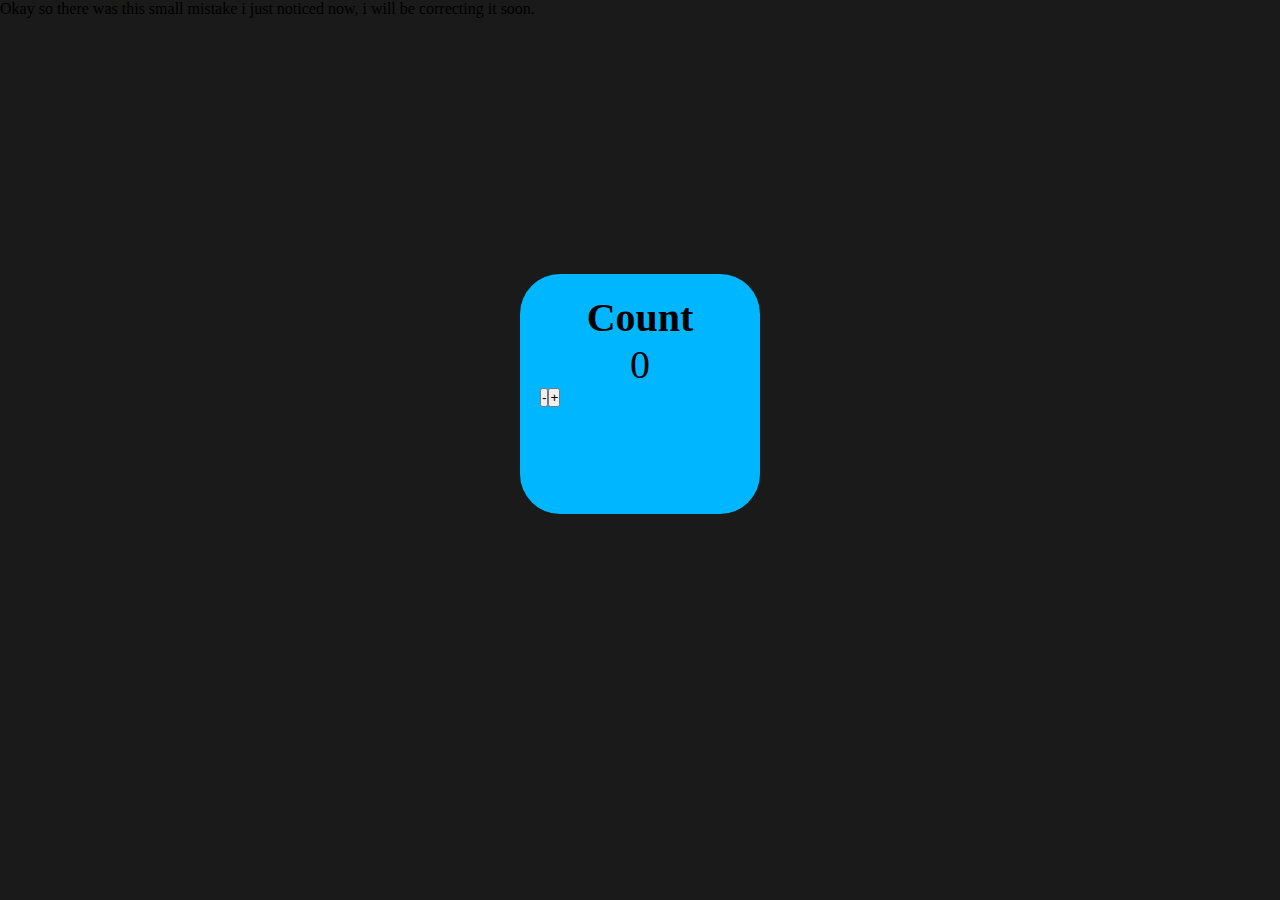
<file: counter-app/index.html>
<!DOCTYPE html>
<html lang="en">

<head>
    <meta charset="UTF-8">
    <meta name="viewport" content="width=device-width, initial-scale=1.0">
    <title>Document</title>
    <link rel="stylesheet" href="style.css">
</head>

<body>
    Okay so there was this small mistake i just noticed now, i will be correcting it soon.
    <div class="counter-box">
        <h1>Count</h1>
        <p id="counter">Let's Go</p>
        <div class="button-section">
            <button id="countbc" onclick="countbck()">-</button>
            <button id="count" onclick="count()">+</button>
        </div>
    </div>
    <script src="main.js"></script>
</body>

</html>
</file>
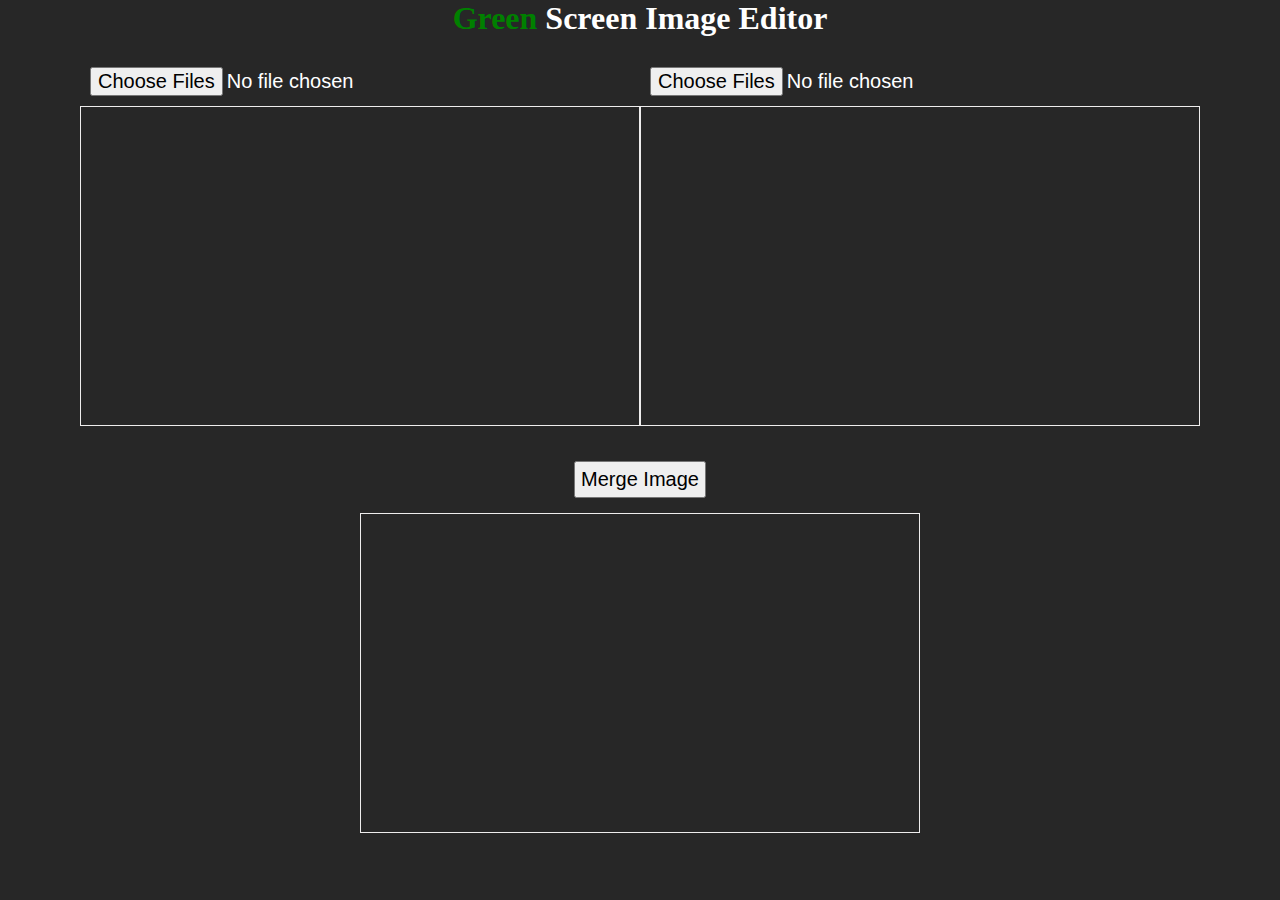
<file: Green_Screen/index.html>
<!DOCTYPE html>
<html lang="en">

<head>
  <title></title>
  <meta charset="UTF-8" />
  <meta name="viewport" content="width=device-width, initial-scale=1" />
  <link href="style.css" rel="stylesheet" />
  <script src="https://www.dukelearntoprogram.com/course1/common/js/image/SimpleImage.js"></script>

</head>

<body>
  <div id="main-container">
    <h1><span>Green</span> Screen Image Editor</h1>
    <div id="imageInputSection">
      <div>
        <input type="file" accept="image/*" multiple="false" id="greenImageInput" value="Choose Green Screen Image" onchange="upload1()" />
        <canvas id="greenInputCanvas" class="canvasBox"> </canvas>
      </div>
      
      <div>
        <input type="file" accept="image/*" multiple="false" id="bgImageInput" onchange="upload2()" />
        <canvas id="bgInputCanvas" class="canvasBox"> </canvas>
      </div>
    </div>
    <div class="merge-section">
      <button onclick="mergeImage()">Merge Image</button>
    </div>
    <canvas id="mergedImage" class="canvasBox"></canvas>
  </div>
  <script src="./script.js"></script>
</body>

</html>
</file>
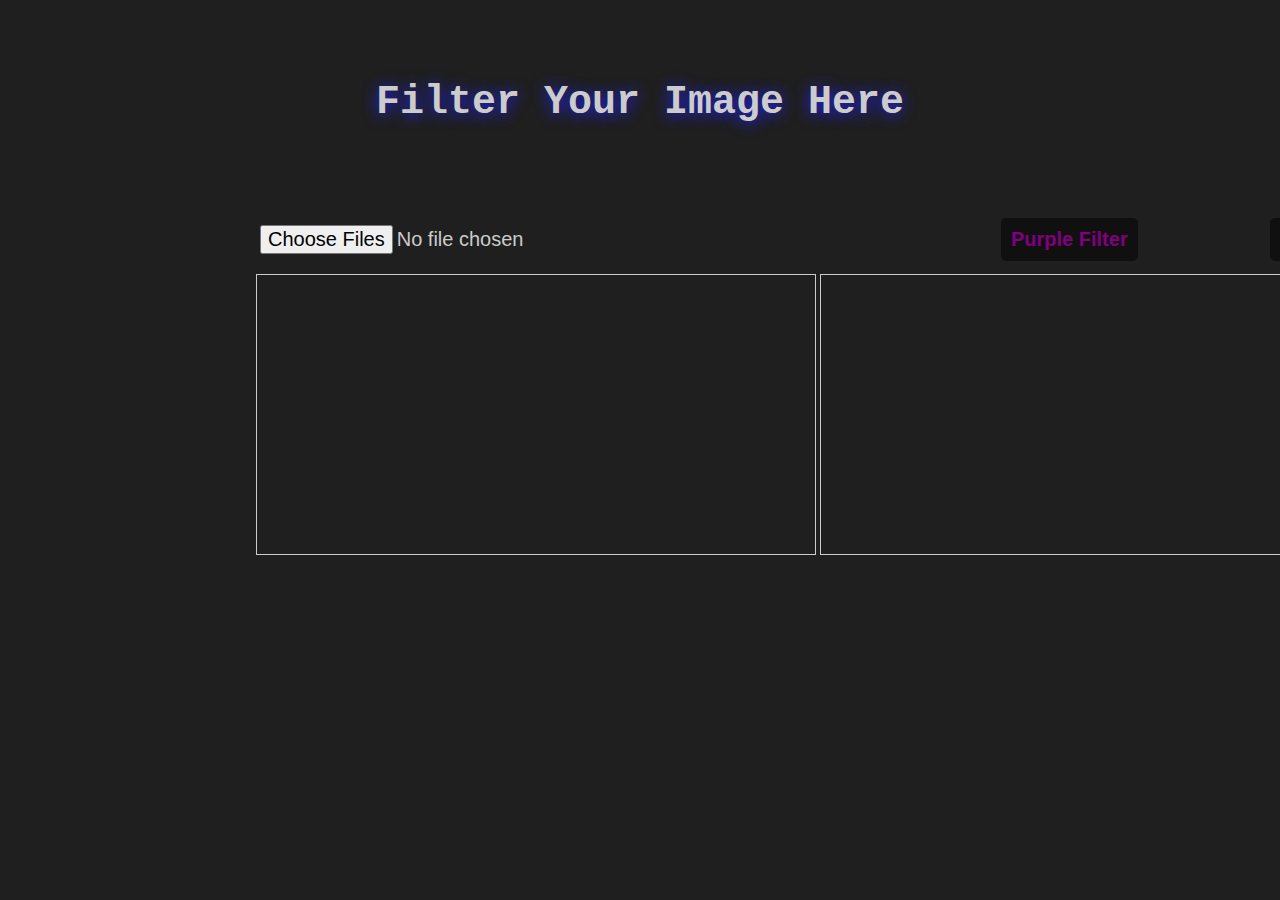
<file: image-filter-app/index.html>
<!DOCTYPE html>
<html lang="en">

<head>
    <meta charset="UTF-8">
    <meta name="viewport" content="width=device-width, initial-scale=1.0">
    <link rel="stylesheet" href="style.css">
    <script src="https://www.dukelearntoprogram.com/course1/common/js/image/SimpleImage.js"></script>
    <title>Image Filter</title>


</head>

<body>
    <h1 id="heading">Filter Your Image Here</h1>
    <div class="container">
        <div id="inputField">
            <input type="file" accept="image/*" multiple="false" id="fileInput" onchange="upload()">
            <button id="btn-purple" onclick="purpleFilter()">Purple Filter</button>
            <button id="btn-grey" onclick="greyFilter()">Grey Filter</button>
        </div>
        <div id="canvas-container">
            <canvas id="canvas1"></canvas>
            <canvas id="canvas2"></canvas>
        </div>
    </div>
    <script src="main.js"></script>
</body>

</html>
</file>
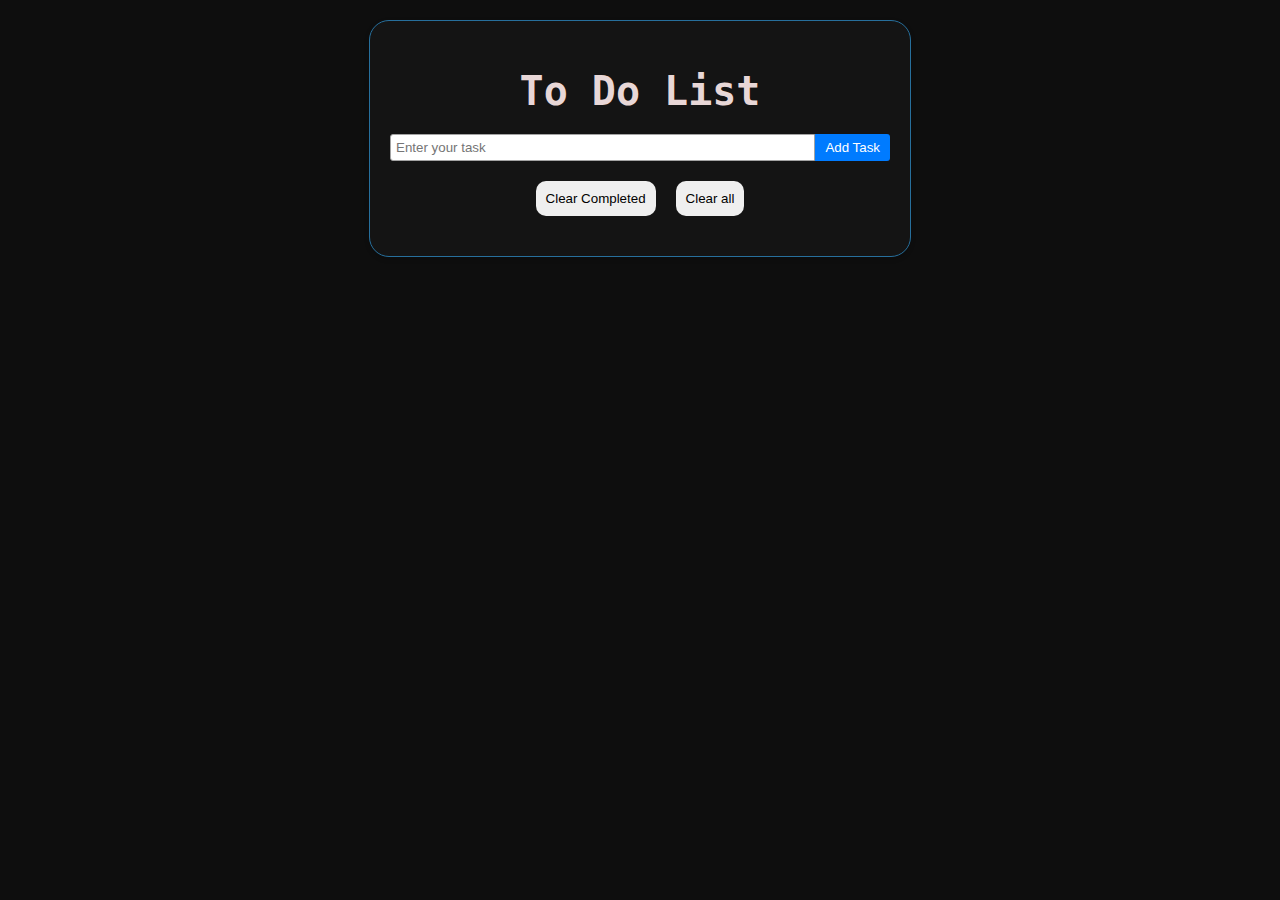
<file: ToDo-app/index.html>
<!DOCTYPE html>
<html lang="en">

<head>
  <title></title>
  <meta charset="UTF-8" />
  <meta name="viewport" content="width=device-width, initial-scale=1" />
  <link rel="stylesheet" href="./style.css" />
  <link rel="stylesheet" href="https://cdnjs.cloudflare.com/ajax/libs/font-awesome/6.2.1/css/all.min.css" />
  <title>To-DO App</title>
</head>

<body>
  <div id="container">
    <h1>To Do List</h1>
    <form id="inputForm" class="inputForm">
      <input type="text" id="userInput" placeholder="Enter your task" />
      <input type="submit" id="addTask" value="Add Task" />
    </form>
    <ul id="taskList" class=""></ul>
    <div class="bottom-panel">
      <input type="button" class="clear-btn" id="clearCompleted" value="Clear Completed" />
      <button id="clearAll" class="clear-btn">Clear all</button>
    </div>
  </div>

  <script src="./script.js"></script>
</body>

</html>
</file>
<file: counter-app/style.css>
*{
    box-sizing: border-box;
    margin: 0;
    padding: 0;

}

body{
    background-color: rgb(26, 26, 26);
}

.counter-box{
    width: 15rem;
    height: 15rem;
    background-color: rgb(0, 183, 255);
    margin: 20% auto;
    padding: 20px; 
    border-radius: 40px; 
}

.counter-box > h1,p{
    text-align: center;
    font-size:40px;

}

.counter-box > button{
    padding: 9px;
    text-align: center;
    font-size: 30px;
    border-radius: 50%;
    border: none;
    width: 48px;
    margin: 25px ;
    
}

.button-section{
    display:flex;
}
</file>
<file: Green_Screen/style.css>
*{
    padding: 0;
    margin: 0;
    box-sizing: border-box;
}

body{
    color:white ;
    background-color: rgba(0, 0, 0, 0.847);
}

#main-container {
    display: flex;
    flex-direction: column;
    align-items: center;
}

input,
button {
    font-size: 20px;
    margin: 10px;
}

canvas {
    border: 1px solid rgb(238, 237, 237);
}

span{
    color:green;
}

.canvasBox {
    display: flex;
    flex-direction: column;
    width: 35rem;
    height: 20rem;
    margin: 0 auto;
}

.canvasBox > input{
    order:0;
}

#imageInputSection {
    display: flex;
    margin: 20px auto;
}

.merge-section > button{
    cursor: pointer;
    padding:5px;
    margin: 15px;
}

@media (max-width: 1200px) {
    #imageInputSection {
        flex-direction: column;
        align-items: center;
    }

    .canvasBox {
        width: 30rem;
        height: 16rem;
    }

}
</file>
<file: image-filter-app/style.css>
* {
    margin: 0;
    padding: 0;
    box-sizing: border-box;

}

body {
    background-color: rgba(0, 0, 0, 0.879);
    color: #ccc;
}

canvas {
    border: 1px solid;
    width: 35rem;
}

#heading {
    text-align: center;
    margin: 5rem;
    font-size: 40px;
    font-family: monospace;
    text-shadow: 0px 2px 15px #2222ff;

}

.container {
    display: flex;
    flex-direction: column;
    width: 71rem;
    position: relative;
    left: 20%;

}


#inputField>input,
button {
    font-size: 20px;
    margin: 10px 4rem;
    padding: 10px;
    border: 0;
    cursor: pointer;
}

#inputField>input {
    position: relative;
    right: 70px;


}

#inputField>button {
    position: relative;
    left: 150px;
    background-color: rgba(0, 0, 0, 0.453);

}

#btn-purple {
    color: purple;
    font-weight: 600;
    border-radius: 5px;
}

#btn-purple:hover{
    box-shadow:5px 5px 5px purple;
    margin-bottom: 5px;
    padding: 12px;
}

#btn-grey {
    color: grey;
    font-weight: 600;
    border-radius: 5px;

}

#btn-grey:hover{
    box-shadow: 5px 5px 5px grey;
    margin-bottom: 5px;
    padding: 12px;
}
</file>
<file: ToDo-app/style.css>
body {
  font-family: sans-serif;
  font-weight: 700;
  color: #e8d7d7;
  background-color: #0e0e0e;
}

#container {
  width: auto;
  max-width: 500px;
  min-width: 332px;
  margin: 20px auto;
  background-color: #141414;
  border: 1px solid #276f9c;
  border-radius: 20px;
  padding: 20px;
  box-shadow: 0 2px 5px rgba(0, 0, 0, 0.2);

}

h1 {
  font-family: monospace;
  text-align: center;
  margin-bottom: 20px;
  font-size: 40px;
}

.inputForm {
  display: flex;
  margin-bottom: 10px;
}

#userInput {
  flex: 1;
  padding: 5px;
  border: 1px solid #a3a3a3;
  border-radius: 3px 0 0 3px;
}

#addTask {
  padding: 5px 10px;
  border: none;
  border-radius: 0 3px 3px 0;
  cursor: pointer;
  background-color: #007bff;
  color: #ffffff;
  transition: color 0.2s ease-in-out;
}

#addTask:hover {
  background-color: #025cbe;
}

#taskList {
  list-style: none;
  margin: 0;
  padding: 0;
}

.taskItem {
  padding: 10px;
  border: 1px solid #ccc;
  margin-bottom: 5px;
  display: flex;
  align-items: center;
  justify-content: space-between;
  border-radius: 10px;
  font-size: 18px;
}

.completed {
  text-decoration: line-through;
  color:red;
}

.checkbox {
  margin-right: 5px;
}

i {
  margin-left: 5px;
  color: #9e9c9c;
  cursor: pointer;
  transition: color 0.2s ease-in-out;

}

i:hover {
  color: red;
}

.bottom-panel {
  width: 100%;
  display: flex;
  justify-content: center;
  margin: 20px auto;
  gap: 20px;
}

.clear-btn {
  padding: 10px;
  border-radius: 10px;
  border: none;
  cursor: pointer;
  transition: color 0.2s ease-in-out;
}

.clear-btn:nth-child(1):hover {
  background-color: #05b105;
  color: #e8d7d7;
  font-weight: 600;
  padding: 10.2px;
}

.clear-btn:nth-child(2):hover {
  background-color: red;
  color: #e8d7d7;
  font-weight: 600;
  padding: 10.2px;
}
</file>
